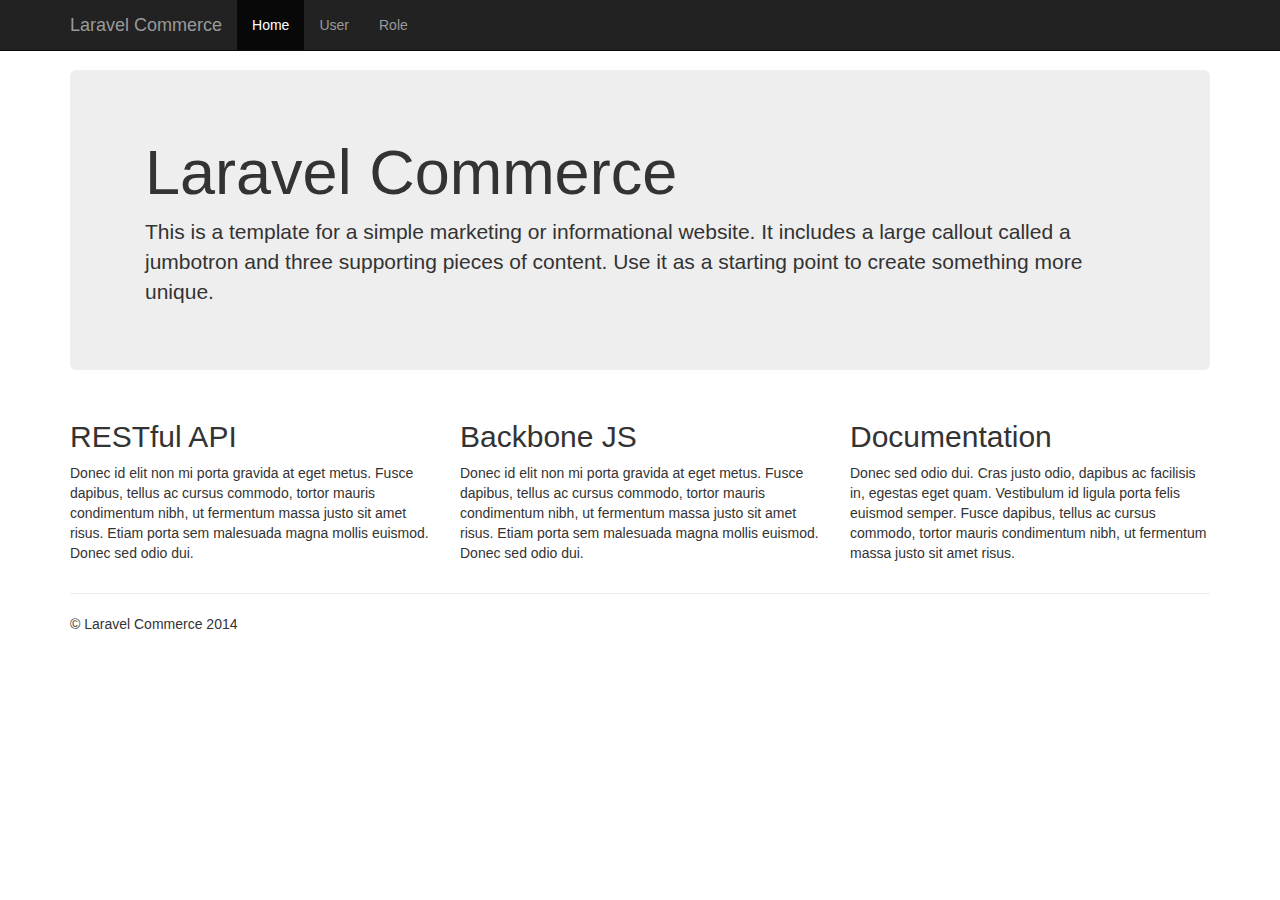
<file: index.html>
<!doctype html>
<html lang="en">
    <head>
        <meta charset="utf-8">
        <meta http-equiv="X-UA-Compatible" content="IE=edge">
        <meta name="viewport" content="width=device-width, initial-scale=1">
        <title>Laravel Commerce</title>

        <!-- Bootstrap -->
        <link href="css/bootstrap.min.css" rel="stylesheet">

        <!-- Custom styles for this template -->
        <link href="css/style.css" rel="stylesheet">

        <!-- Just for debugging purposes. Don't actually copy this line! -->
        <!--[if lt IE 9]><script src="js/libs/ie8-responsive-file-warning.js"></script><![endif]-->

        <!-- HTML5 Shim and Respond.js IE8 support of HTML5 elements and media queries -->
        <!-- WARNING: Respond.js doesn't work if you view the page via file:// -->
        <!--[if lt IE 9]>
          <script src="js/libs/html5shiv.js"></script>
          <script src="js/libs/respond.min.js"></script>
        <![endif]-->

        <!-- Load the script "js/main.js" as our entry point -->
        <script data-main="js/main" src="js/libs/require/require.js"></script>
    </head>
    <body>
        <header id="header">
            <div class="navbar navbar-inverse navbar-fixed-top" role="navigation">
                <div class="container">
                    <div class="navbar-header">
                        <button type="button" class="navbar-toggle" data-toggle="collapse" data-target=".navbar-collapse">
                            <span class="sr-only">Toggle navigation</span>
                            <span class="icon-bar"></span>
                            <span class="icon-bar"></span>
                            <span class="icon-bar"></span>
                        </button>
                        <a class="navbar-brand" href="#">Laravel Commerce</a>
                    </div>
                    <div class="collapse navbar-collapse">
                        <ul class="nav navbar-nav">
                            <li class="active"><a href="#">Home</a></li>
                            <li><a href="#/user">User</a></li>
                            <li><a href="#/role">Role</a></li>
                        </ul>
                    </div><!--/.nav-collapse -->
                </div>
            </div>
        </header> <!-- /#header -->

        <div id="page">
            <div class="container">
                <div id="content"></div> <!-- /#content -->
            </div>
        </div> <!-- /#page -->

        <footer id="footer">
            <div class="container">
                <hr>
                <p>&copy; Laravel Commerce 2014</p>
            </div>
        </footer> <!-- /#footer -->
    </body>
</html>
</file>
<file: css/style.css>
body {
  padding-top: 70px;
  padding-bottom: 30px;
}

.theme-dropdown .dropdown-menu {
  position: static;
  display: block;
  margin-bottom: 20px;
}

.theme-showcase > p > .btn {
  margin: 5px 0;
}

.page-header {
  margin-top: 20px;
}
</file>
